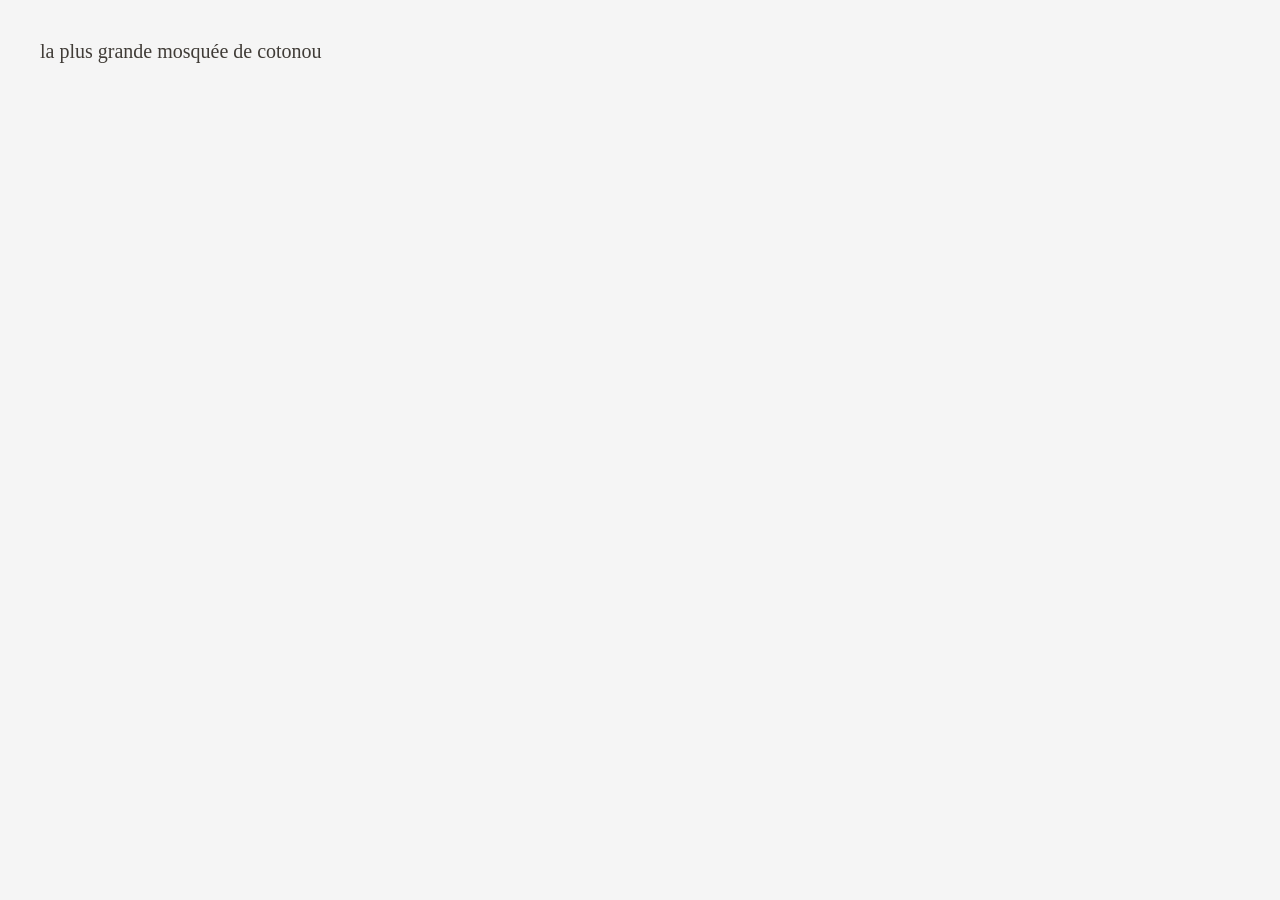
<file: acceuil.html>
<!DOCTYPE html>
<html lang="en">
<head>
    <meta charset="UTF-8">
    <meta name="viewport" content="width=device-width, initial-scale=1.0">
    <title>Acceuil</title>
    <link rel="stylesheet" href="assets/css/style3.css">
</head>
<body>
    la plus grande mosquée de cotonou 
</body>
</html>
</file>
<file: assets/css/style3.css>
/*body*/
body{
    margin: 40px;
   /* background-color: rgba(225, 184, 134, 0.518);*/
   background-color: whitesmoke;
    font-size: 20px;
    color: rgb(64, 60, 55);
    background-image: background-image :url(../fonts/sulox32-flower-basket-2839518_1920.jpg)
    
    
}
/*border head*/
.border{
    border: solid 1px;
    color: white;
    padding: 20px;
    border-radius: 8px;
    background-image: url(../fonts/istockphoto-1311980207-1024x1024.jpg);
}
/*follow*/
.icone{
    text-align: center;
}
/*FOOTER*/
footer{
    background: #2e7d32;
    color: #f4f4f4;
    text-align: center;
    padding: 15px;
   
}
</file>
